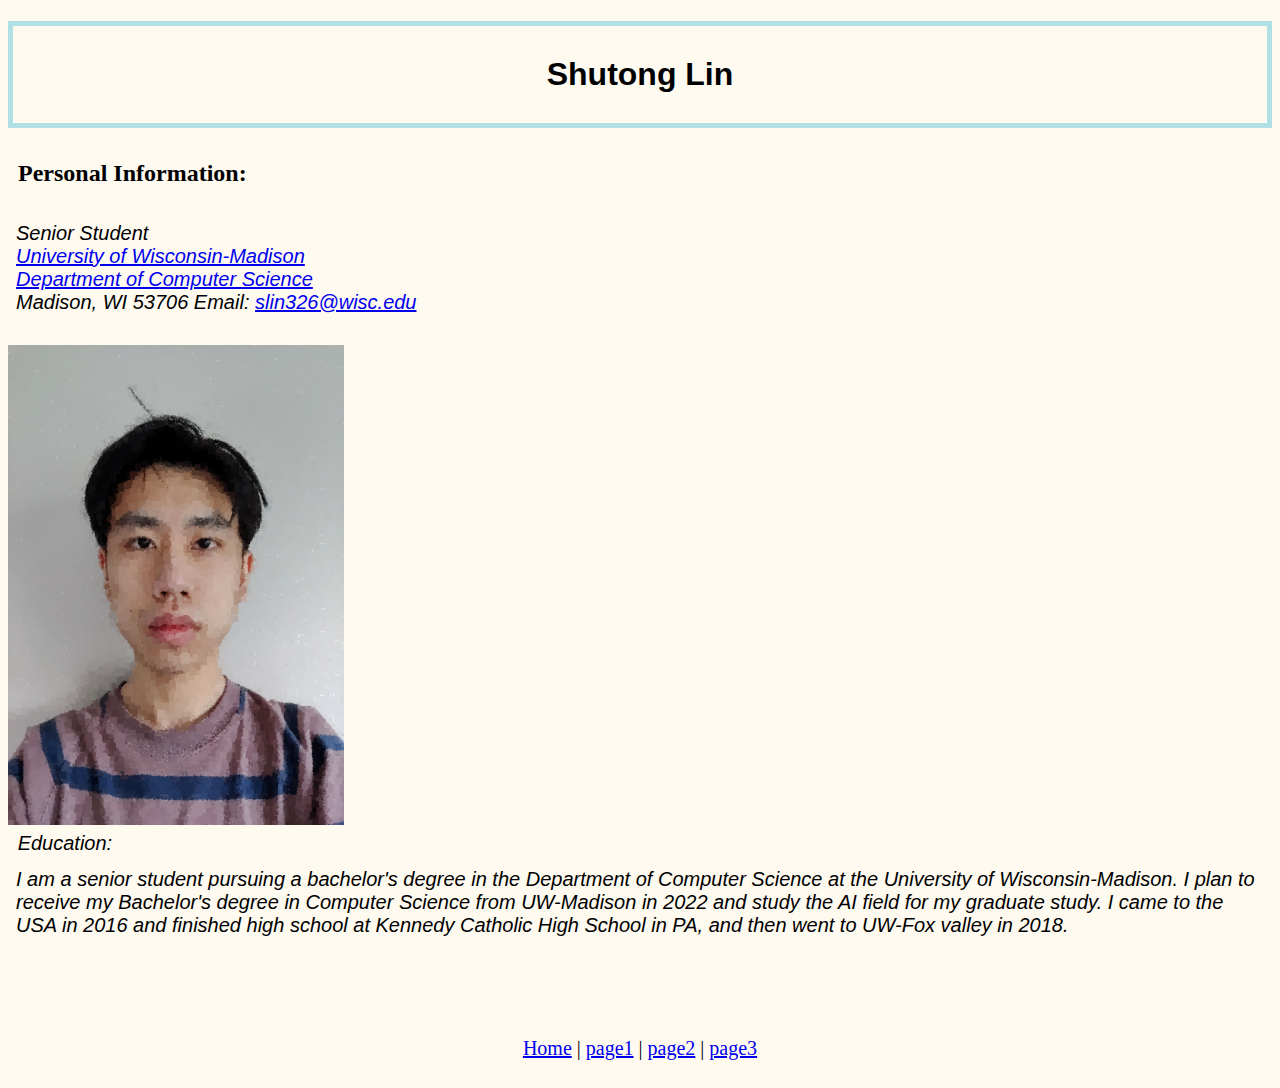
<file: index.html>
<!DOCTYPE html>
<html lang = "en">
  
  <head>
        
    <title>Shutong Lin Homepage</title>
    <meta charset="UTF-8"/>
    <meta name="author" content="Shutong Lin"/>
    <link rel = "stylesheet" href = "mystyle.css">
    <style>
      
      nav {
          font-size: 20px;
          text-align: center;
          padding: 20px;
      }
      
    </style>

  </head>

  
  <body>
    <section id="home">

               <div class="page-header">
                    <h1 style = "font-family: sans-serif" >Shutong Lin</h1>
                    <h2 style = "font-family: serif" >Personal Information: </h2>
                 
                   

                    <p>
                         Senior Student<br>
                         <a href="http://www.wisc.edu"  title="UW-Madison"> University of Wisconsin-Madison </a><br/>
                         <a href="http://www.cs.wisc.edu" title="CS department"> Department of Computer Science </a><br/>
                         Madison, WI 53706
                         Email: <a href="mailto:slin326@wisc.edu" data-toggle="tooltip" title="Email me!"> slin326@wisc.edu</a> <br/><br/>

                    </p>

               </div>

               

                    <img src="images/me.jpg" alt="Shutong Lin"  title="Shutong Lin" width="336" height="480"/>

               

               <aside>
                    

                    <P style="padding-top: 0pt;padding-left: 5pt;text-indent: 0pt;text-align: left;font-size: 20px;"> Education:</P>

                    <p>I am a senior student pursuing a bachelor's degree in the Department of Computer Science at the University of Wisconsin-Madison. I plan to receive my Bachelor's degree in Computer Science from UW-Madison in 2022 and study the AI field for my graduate study. I came to the USA in 2016 and finished high school at Kennedy Catholic High School in PA, and then went to UW-Fox valley in 2018.</p>

                 

               </aside>


         
          <br><br><br><br>



    
</section>


    <nav>
      <a href="index.html">Home</a> |
      <a href="page1.html">page1</a> |
      <a href="page2.html">page2</a> |
      <a href="page3.html">page3</a>
    </nav>

   
  </body>

</html>
</file>
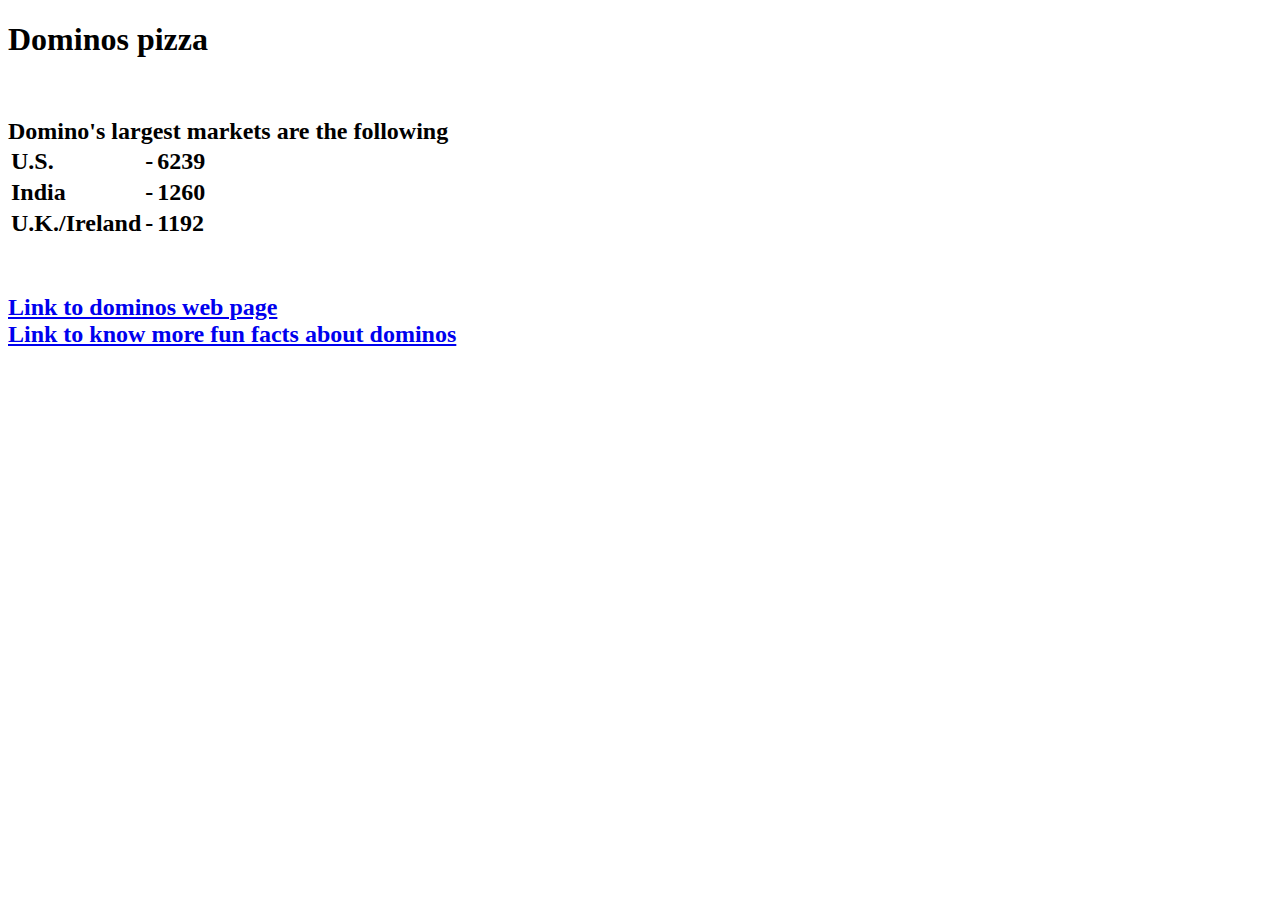
<file: LIS351-Project1.html>
<!DOCTYPE html>
<html>
        <head>
                <title>My favorite food</title>
                <meta charset="UTF-8"/>
                <meta name="author" content="Shutong Lin"/>
        </head>
        <body>
                <h1>Dominos pizza</h1>
                <br/>
                <h2>Domino's largest markets are the following

                <table>
                        <tr><td>U.S.</td><td>-</td><td>6239</td></tr>
                        <tr><td>India</td><td>-</td><td>1260</td></tr>
                        <tr><td>U.K./Ireland</td><td>-</td><td>1192</td></tr>
                </table>
                                                                                   <br/>
                                                                                   <br/>



                <a href="https://dominos.com">Link to dominos web page</a><br/>
                <a href="https://biz.dominos.com/web/public/about-dominos/fun-facts">Link to know more fun facts about dominos</a>
                        
              

        </body>
</html>
</file>
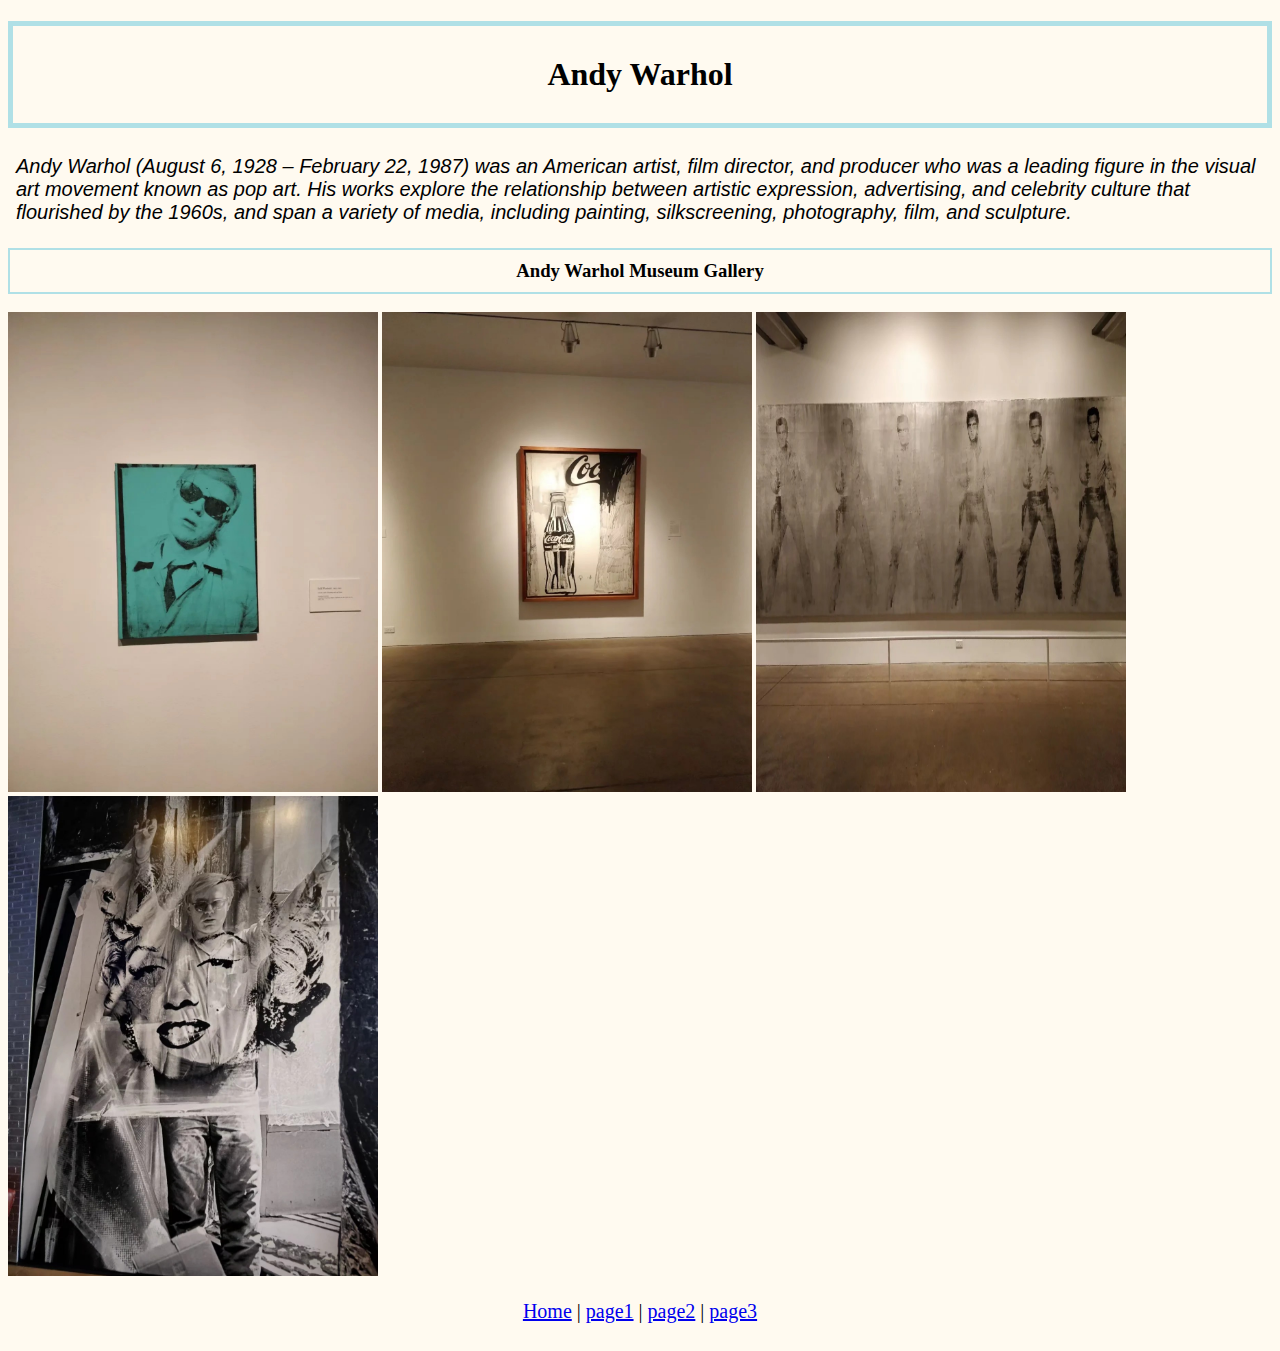
<file: page2.html>
<!DOCTYPE html>
<html lang = "en">


  <head>
    <title>My Favorite Artist</title>
    <meta charset="UTF-8"/>
    <meta name="author" content="Shutong Lin"/>

    <link rel = "stylesheet" href = "mystyle.css">
    <style>
        
          nav {
            font-size: 20px;
            text-align: center;
            padding: 20px;
          }
      
    </style>

    
  </head>

  <body>
   <h1>Andy Warhol</h1>
   <p>Andy Warhol (August 6, 1928 – February 22, 1987) was an American artist, film director, and producer who was a leading figure in the visual art movement known as pop art. His works explore the relationship between artistic expression, advertising, and celebrity culture that flourished by the 1960s, and span a variety of media, including painting, silkscreening, photography, film, and sculpture. <br></p>

  <h3>Andy Warhol Museum Gallery</h3>

  <img src="images/andy_warhol1.jpeg" alt="Self-Portrait,1964" title="Self-Portrait,1964" width="370" height="480"/>
  <img src="images/andy_warhol2.jpeg" alt="Coca-Cola,1961" title="Coca-Cola,1961" width="370" height="480"/>
  <img src="images/andy_warhol3.jpeg" alt="elvis 11 times,1963" title="elvis 11 times" width="370" height="480"/>
  <img src="images/andy_warhol4.jpeg" alt="Andy Warhol" title="Andy Warhol" width="370" height="480"/>




    <nav>
      <a href="index.html">Home</a> |
      <a href="page1.html">page1</a> |
      <a href="page2.html">page2</a> |
      <a href="page3.html">page3</a>
    </nav>

   
  </body>

</html>
</file>
<file: mystyle.css>
body {
	background-color: floralwhite;
}

h1 {
	text-align: center;
	padding: 30px;
	border: 5px solid powderblue;

}

h2 {
	text-align: left;
	padding: 10px;
	
}

h3 {
	text-align: center;
	border-style: solid;
	border-width:  2px;
	border-left-width: 2px;
	border-right-width: 2px;
	border-color: powderblue;
	padding: 10px;
}

p {
	font-size: 20px;
	font-family:sans-serif;
	font-style:oblique;
	margin-right: 3px;
	margin-left: 3px;
	margin-top: 3px;
	margin-bottom: 3px;
	padding: 5px;
}

.p1 {
	font-size: 20px;
	font-family:sans-serif;
	font-style:oblique;
	margin-right: 3px;
	margin-left: 3px;
	margin-top: 3px;
	margin-bottom: 3px;
	padding: 5px;


}

.center {
    margin-left: auto;
    margin-right: auto;
    display: block
}
</file>
